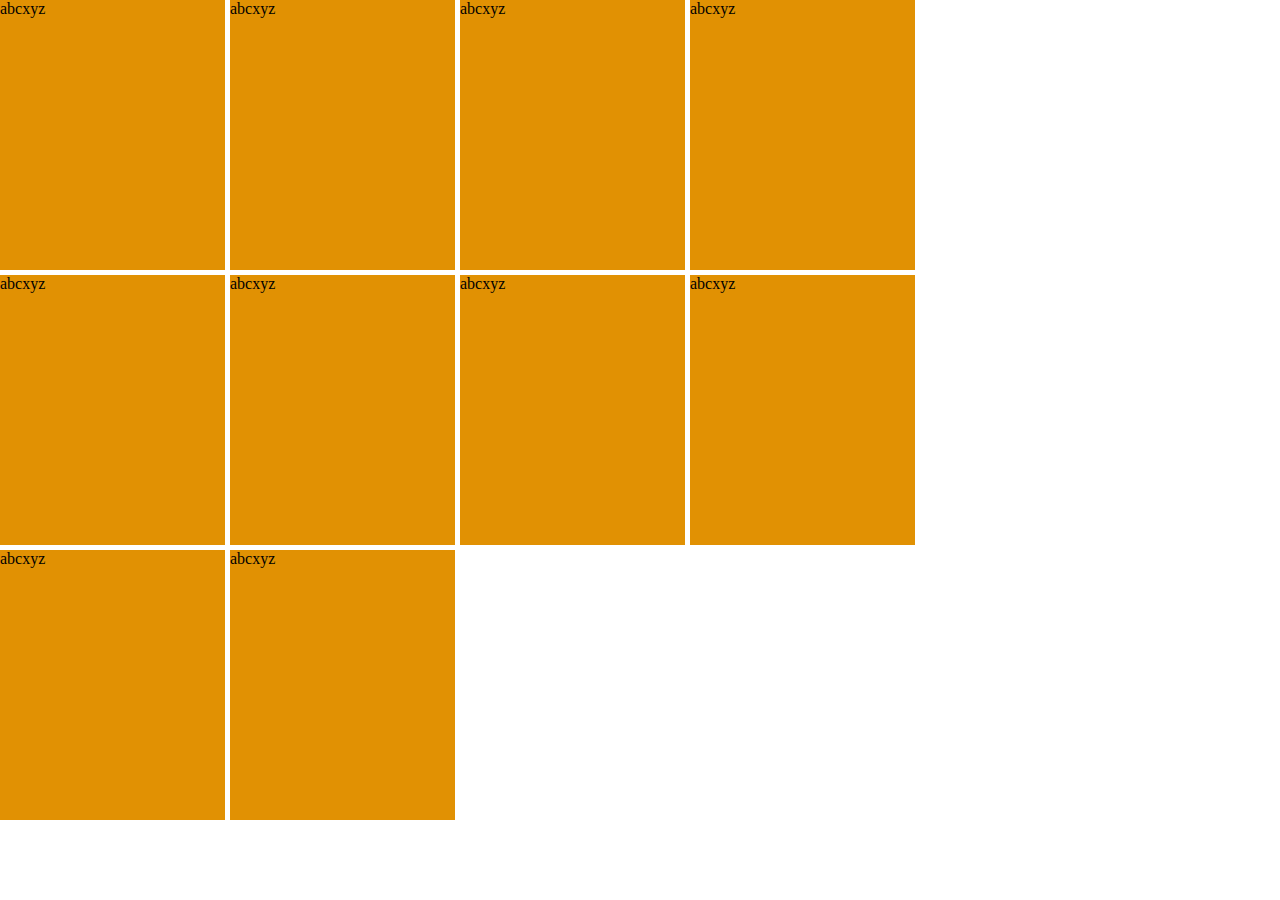
<file: LaNeem/new.html>
<!DOCTYPE html>
<html lang="en">
<head>
    <meta charset="UTF-8">
    <meta name="viewport" content="width=device-width, initial-scale=1.0">
    <title>Document</title>
    <link rel="stylesheet" href="Style.css">
</head>
<body>
    <div class="divflexwrap">
        <div class="block1">abcxyz</div>
        <div class="block1">abcxyz</div>
        <div class="block1">abcxyz</div>
        <div class="block1">abcxyz</div>
        <div class="block1">abcxyz</div>
        <div class="block1">abcxyz</div>
        <div class="block1">abcxyz</div>
        <div class="block1">abcxyz</div>
        <div class="block1">abcxyz</div>
        <div class="block1">abcxyz</div>
    </div>
</body>
</html>
</file>
<file: LaNeem/Style.css>
body {
    margin: 0
}

.divflexwrap{
    width:920px;
    display:flex;
    flex-wrap: wrap;
}


.item{
    padding:  10px;
    display: flex;
    line-height: 100%;
}

.item :hover{
    cursor: pointer;
}

.item p {
    margin: auto;
}

.selecting{
    border-bottom: 5px solid #e17b03;
}

.banner{
    background-image: url("images/banner.png");
    height: 26vw;
    background-size: cover;
    background-repeat: no-repeat;
    position: relative;
    display: flex;
    align-items: center;
    margin-bottom: 30px;
}

.banner2{
    background-image: url("images/banner2.png");
    height: 37vw;
    background-size: cover;
    background-repeat: no-repeat;
    position: relative;
}
.banner3{
    background-image: url("images/banner3.png");
    height: 33vw;
    background-position-x: center;
}

.banner p {
    padding-left: 225px;
    color: #e28312;
    
    margin: 0;
    width: 21.3vw;
    height: 13.25vw;
    font-size: 2.4vw;
    line-height: 3.6vw;
    left: 25vw;
}

.container{
    width:915px;
    display:flex;
    flex-wrap: wrap;
   
    
}

.container11{
    display:flex;
    justify-content: center;
}

.containerp{
    text-align: center;
    font-size:18px;
    color: white;
}

.container2{
    
    justify-content: center;

}


 .wrapper{
    text-align: justify;
    width: 900px;
    text-align-last: center;
    color: rgb(68, 68, 68);
    line-height: 2vw;

}

.wrapper2{
    width:900px;
    text-align:justify;
    line-height:2vw;
    color: rgb(68, 68, 68);
}

.quetoo{
    font-size:2.4vw;
    color: #fcff00;
}

.quetoo2{
    color: #fcff00;
    font-size:1.8vw;
    margin-bottom: 10px;
}

.container2 .wrapper{
    text-align: justify;
    width: 900px;
    color: rgb(68, 68, 68);
    line-height: 2vw;
    
    
}



.leftmargin{
    height: 25px;
    width: 900px;
    border-style: solid ;
    border-width: 0 0 0 10px;
    border-color: #e28312;
    color:  rgb(68, 68, 68);
}

.leftmargin1{
    display: flex;
    width:900px;
    color: rgb(68, 68, 68);
    line-height: 2vw;
    
}



.leftmargin2{
    
    color: rgb(68, 68, 68);
    line-height: 2vw;
    display: flex;
}

.img{
    padding: 60px 30px 0 0;
}

.leftmargin4{
    border-style: solid ;
    border-width: 0 0 0 10px;
    border-color: #e28312;
    height: 27px;
}

.leftmargin5{

}

.leftmargin4 .queto{
    font-size: 23px;
    position: relative;
    margin: 0px;
    padding-left: 10px;

}

.leftmargin .queto {
    font-size: 23px;
    position: relative;
    margin: 0px;
    padding-left: 10px;
}


/*
.container .wrapper::after{
    content: "";
    display: inline-block;
    width: 100%;
}
*/

/*
.container.wrapper  p{
   margin: 0;
}
*/

.intro {
    color: rgb(68, 68, 68);
    text-align: center;
    font-size: 2.4vw;

  }

  .intro .queto{
      color:white;
  }

.intra{
    margin:auto;
    margin-bottom: 16px;
    width: 100px;
    border-bottom-style: solid;
    border-color: #e28312;
}

.intra2{
    height: 0;
    margin:20px;
    width: 900px;
    border-bottom-style: solid;
    border-width: 0.5px;
    border-color: rgb(136, 136, 136);
}

.intra4{
    height: 0;
    width: 900px;
    border-bottom-style: solid;
    border-width: 0.5px;
    border-color:white;
}

.intra5{
    height: 0;
    width: 100px;
    border-bottom-style: solid;
    border-width: 2px;
    border-color: white;
}

.intra6{
    height: 0;
    width: 142px;
    border-bottom-style: solid;
    border-width: 2px;
    border-color:#fcff00;
}

.intra3{
    height: 0;
    width: 695.67px;
    border-bottom-style: solid;
    border-width: 0.5px;
    border-color: #e17b03;
}



.block1{
    width: 225px;
    height: 270px;
    background-color:#e19103;
    margin-right:5px;
    margin-bottom: 5px;   

}

.block1:nth-child(4n){
    margin-right: 0;
}

.block1color{
    width: 220px;
    height: 270px;
    background-color: #ffdea3;
    margin:5px;
}

.block1margin{
    margin:0;
    padding:0;
    padding-top: 8px;
    margin-right: 15px;
    margin-left:15px;   
    line-height:1.5vw;
    color:#5d5951;
    
}


.block2{
    display:table;
    margin-top: 40px;
    background-color: white;
    width: 75px;
    height: 75px;
    border-radius: 100%;
    color: #e17b03;
} 




.block2 p{
    display:table-cell;
    text-align:center;
    vertical-align: middle;
    font-size:30px;
}

.block2U{
    display: flex;
    justify-content: center;
    margin:0;
    padding:0;
    color:white;
}

/*
.block2 p{
    font-size:30px;
    display: inline-block;
    vertical-align: middle;
}*/



.backgroundcolor1{
    background-color: #f5ffd2;
}

.tablecell{
    display:table-cell;
}

.div900px{
    width:900px;
    display:table;

}

.divver1{
    padding-bottom:20px;
}

.paddingtop10{
    padding-top: 10px;
}

.paddingtop10 .queto{
    font-size: 18px;
    color: #e17b03;
}

.divver2{
    padding-top:20px;
    padding-bottom:70px
}

.menu {
    font-size: 36px;
    height: 50px;
    margin-top:35px;
    text-align: center;
    color: #e17b03;
}
.navigation{
    font-size: 16px;
    width: 100%;
    height: 56px;
    color:white;
    justify-content: center;  
    background-color:#b2ce4e;
    display: flex;
}
</file>
